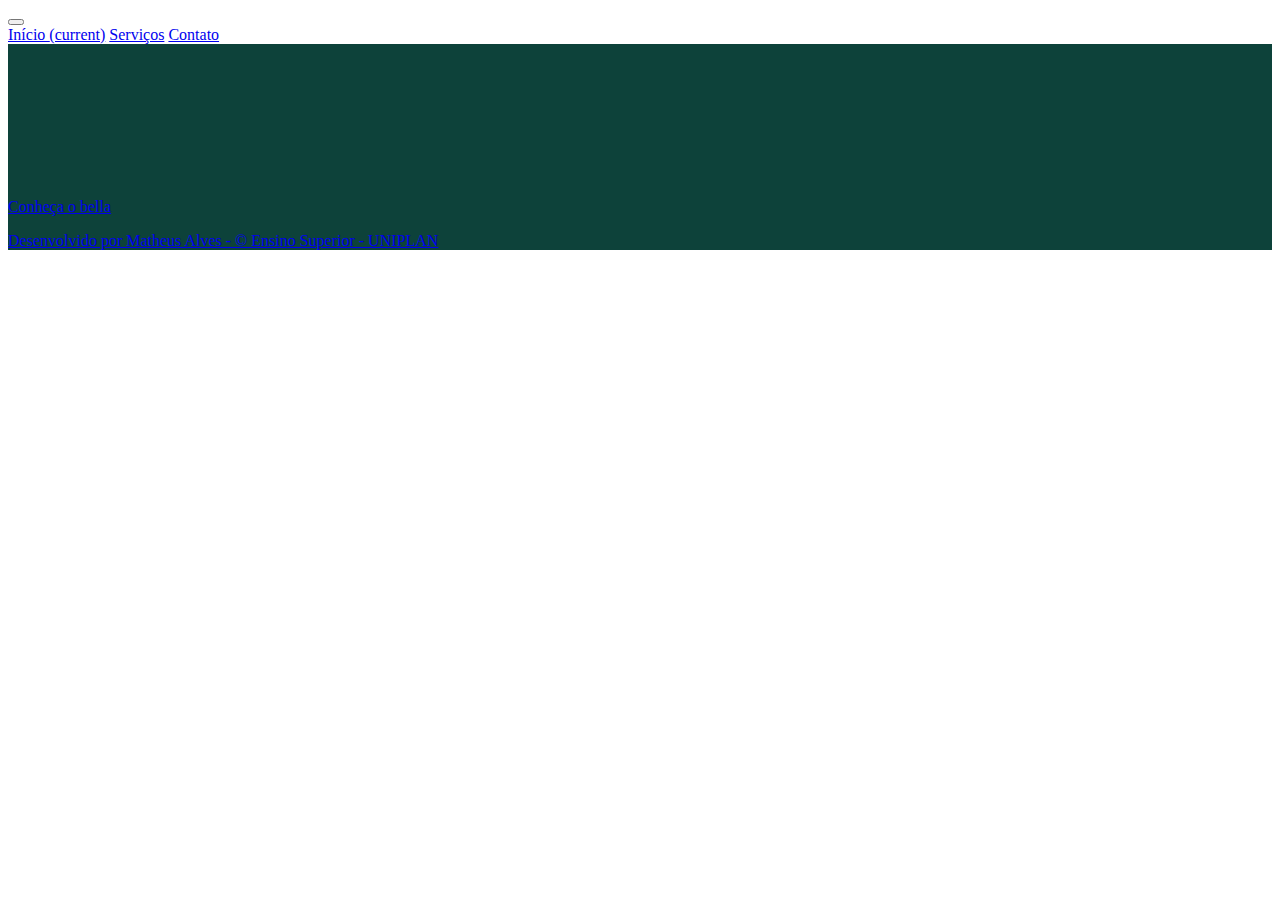
<file: index.html>
<!DOCTYPE html>
<html lang="pt-br">
   <head>
      <base href="https://bella-zen-spa-uniplan.netlify.app/">
      <!-- Meta tags Obrigatórias -->
      <meta charset="utf-8">
      <meta name="viewport" content="width=device-width, initial-scale=1, shrink-to-fit=no">
      <meta http-equiv="x-ua-compatible" content="ie=edge">
      <meta name="description" content="Bella zen | spa">
      <meta property="og:site_name" content="Bella zen | spa">
      <meta property="og:title" content="Bella zen | spa">
      <meta property="og:url" content="https://bella-zen-spa-uniplan.netlify.app/">
      <meta property="og:locale" content="pt_BR">
      <meta property="og:description" content="Bella zen!">
      <meta property="og:image" content="https://i.imgur.com/U8aqOG1.gif">
      <meta name="twitter:card" content="summary">
      <meta name="twitter:site" content="https://bella-zen-spa-uniplan.netlify.app/">
      <meta name="twitter:creator" content="#">
      <meta name="twitter:title" content="Bella zen">
      <meta name="twitter:description" content="Bella zen">
      <meta name="twitter:image" content="#">
      <meta name="theme-color" content="092f28">
      <!-- Bootstrap CSS -->
      <link rel="stylesheet" href="https://stackpath.bootstrapcdn.com/bootstrap/4.1.3/css/bootstrap.min.css" integrity="sha384-MCw98/SFnGE8fJT3GXwEOngsV7Zt27NXFoaoApmYm81iuXoPkFOJwJ8ERdknLPMO" crossorigin="anonymous">
      <link rel="stylesheet" href="style.css">
      <link rel="shortcut icon" href="https://i.imgur.com/U8aqOG1.gif">
      <title>Bella zen | spa </title>
   </head>
   <body>
      
      <header>
         <nav class="navbar fixed-top navbar-expand-lg navbar-dark bg-verde">
            <button class="navbar-toggler" type="button" data-toggle="collapse" data-target="#navbarNavAltMarkup" aria-controls="navbarNavAltMarkup" aria-expanded="false" aria-label="Toggle navigation">
            <span class="navbar-toggler-icon"></span>
            </button>
            <div class="collapse navbar-collapse align-content-center justify-content-center" id="navbarNavAltMarkup">
               <div class="navbar-nav">
                  <a class="nav-item nav-link active" href="#">Início <span class="sr-only">(current)</span></a>
                  <a class="nav-item nav-link" href="servicos.html">Serviços</a>
                  <a class="nav-item nav-link" href="contato.html">Contato</a>
               </div>
            </div>
         </nav>
      </header>

      <section id="tela-principal" style="background-color: #0d423a;">
         <video autoplay muted loop id="myVideo">
            <source src="bg.mp4" type="video/mp4">
         </video>
         <div id="sombra-efeito">
            <div class="container">
               <div class="conhecer-botao">
                  <a href="servicos.html" class="btn botao-personalizar">Conheça o bella</a>
               </div>
            </div>
            <footer>
               <div class="midias-sociais">
                  <p class="desenvolvedor text-center">
                     <a href="https://www.uniplandf.edu.br/">Desenvolvido por Matheus Alves -  © Ensino Superior - UNIPLAN</a>
                  </p>
               </div>
            </footer>
         </div>
      </section>
      <!-- JavaScript (Opcional) -->
      <!-- jQuery primeiro, depois Popper.js, depois Bootstrap JS -->
      <script src="https://code.jquery.com/jquery-3.3.1.slim.min.js" integrity="sha384-q8i/X+965DzO0rT7abK41JStQIAqVgRVzpbzo5smXKp4YfRvH+8abtTE1Pi6jizo" crossorigin="anonymous"></script>
      <script src="https://cdnjs.cloudflare.com/ajax/libs/popper.js/1.14.3/umd/popper.min.js" integrity="sha384-ZMP7rVo3mIykV+2+9J3UJ46jBk0WLaUAdn689aCwoqbBJiSnjAK/l8WvCWPIPm49" crossorigin="anonymous"></script>
      <script src="https://stackpath.bootstrapcdn.com/bootstrap/4.1.3/js/bootstrap.min.js" integrity="sha384-ChfqqxuZUCnJSK3+MXmPNIyE6ZbWh2IMqE241rYiqJxyMiZ6OW/JmZQ5stwEULTy" crossorigin="anonymous"></script>
   </body>
</html>
</file>
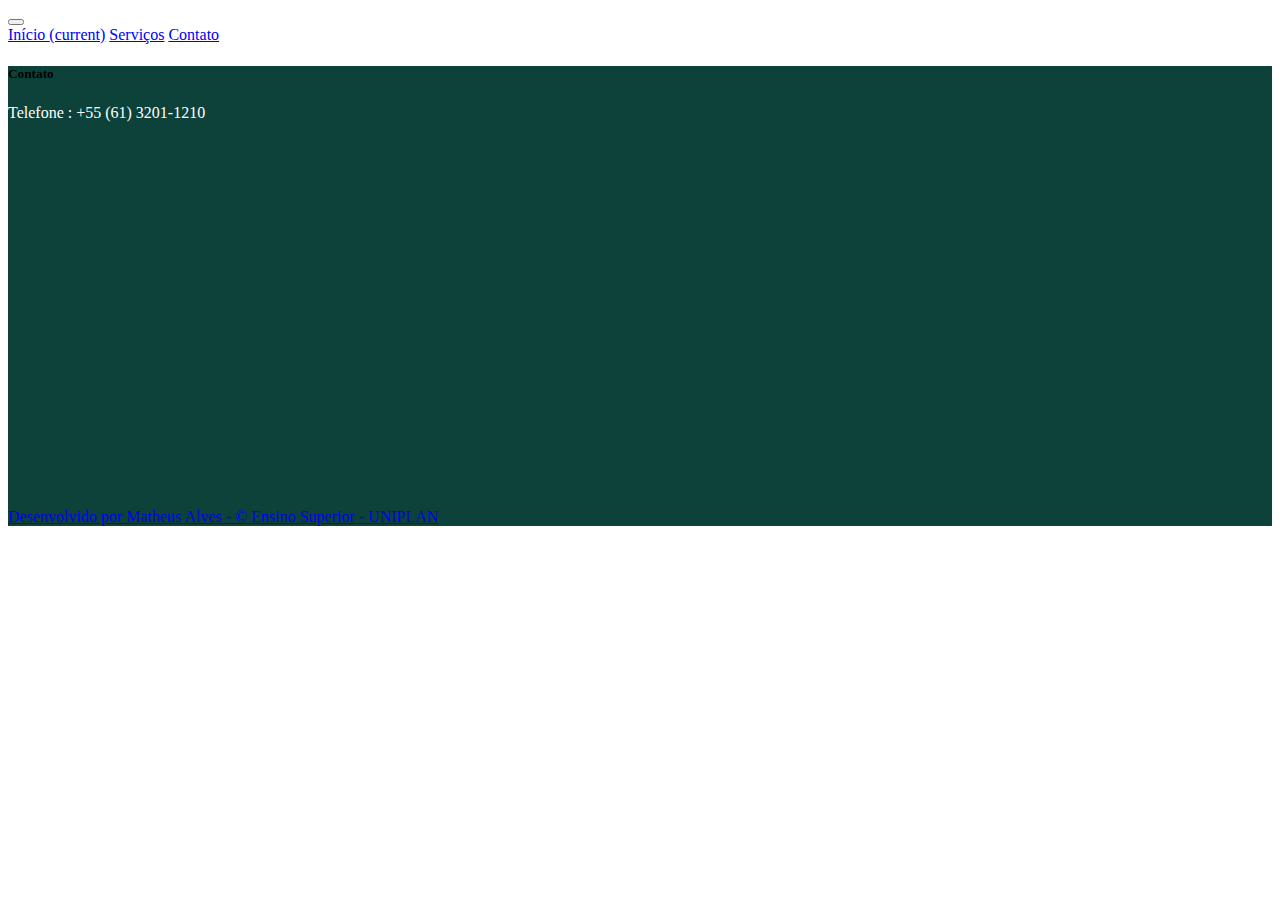
<file: contato.html>
<!DOCTYPE html>
<html lang="pt-br">
   <head>
      <base href="https://bella-zen-spa-uniplan.netlify.app/">
      <!-- Meta tags Obrigatórias -->
      <meta charset="utf-8">
      <meta name="viewport" content="width=device-width, initial-scale=1, shrink-to-fit=no">
      <meta http-equiv="x-ua-compatible" content="ie=edge">
      <meta name="description" content="Site Oficial do PlayDrop!!">
      <meta property="og:site_name" content="PlayDrop">
      <meta property="og:title" content="Login - PlayDrop">
      <meta property="og:url" content="https://playdrop.com.br">
      <meta property="og:locale" content="pt_BR">
      <meta property="og:description" content="Site Oficial do PlayDrop!!">
      <meta property="og:image" content="https://playdrop.com.br/assets/img/logo.png">
      <meta name="twitter:card" content="summary">
      <meta name="twitter:site" content="https://playdrop.com.br">
      <meta name="twitter:creator" content="#">
      <meta name="twitter:title" content="Login - PlayDrop">
      <meta name="twitter:description" content="Site Oficial do PlayDrop!!">
      <meta name="twitter:image" content="#">
      <meta name="theme-color" content="#f08000">
      <!-- Bootstrap CSS -->
      <link rel="stylesheet" href="https://stackpath.bootstrapcdn.com/bootstrap/4.1.3/css/bootstrap.min.css" integrity="sha384-MCw98/SFnGE8fJT3GXwEOngsV7Zt27NXFoaoApmYm81iuXoPkFOJwJ8ERdknLPMO" crossorigin="anonymous">
      <link rel="stylesheet" href="style.css">
      <link rel="shortcut icon" href="https://i.imgur.com/U8aqOG1.gif">
      <title>Bella zen | spa </title>
   </head>
   <body>

      <header>
         <nav class="navbar fixed-top navbar-expand-lg navbar-dark bg-verde">
            <button class="navbar-toggler" type="button" data-toggle="collapse" data-target="#navbarNavAltMarkup" aria-controls="navbarNavAltMarkup" aria-expanded="false" aria-label="Toggle navigation">
            <span class="navbar-toggler-icon"></span>
            </button>
            <div class="collapse navbar-collapse align-content-center justify-content-center" id="navbarNavAltMarkup">
               <div class="navbar-nav">
                  <a class="nav-item nav-link" href="index.html">Início <span class="sr-only">(current)</span></a>
                  <a class="nav-item nav-link" href="servicos.html">Serviços</a>
                  <a class="nav-item nav-link active" href="contato.html">Contato</a>
               </div>
            </div>
         </nav>
      </header>

      <section id="tela-principal" style="background-color: #0d423a;">
         <div id="sombra-efeito">
            <div class="container">
               <div class="row">
                  <div class="col-lg-12 d-flex align-content-center justify-content-center">
                     <div class="card card-contato bg-transparente">
                        <div class="card-body">
                           <div class="card-text">
                              <h5 class="card-title text-center text-white">Contato</h5>
                              <p class="card-text text-center text-white">
                                 <a href="tel:+55 (61)3201-1210" style="color:#ffff;text-decoration: none;">Telefone : +55 (61) 3201-1210</a>
                              </p>
                              <p class="card-text text-center text-white">
                                 <address>
                                    <iframe src="https://www.google.com/maps/embed?pb=!1m16!1m12!1m3!1d7676.576647398602!2d-48.028778525467004!3d-15.841436506087827!2m3!1f0!2f0!3f0!3m2!1i1024!2i768!4f13.1!2m1!1sAV.PAU%20BRASIL%20QUADRA%20205%20LT1%20SALA%20919%20EDIFICIO%20LE%20QUARTIER%20-%20%C3%81guas%20Claras%2C%20Bras%C3%ADlia%20-%20DF%2C%2071926-000!5e0!3m2!1spt-BR!2sbr!4v1631740890944!5m2!1spt-BR!2sbr" width="350px" height="350px" style="border:0;" allowfullscreen="" loading="lazy"></iframe>
                                 </address> 
                              </p>
                           </div>
                        </div>
                     </div>
                  </div>
               </div>
            </div>
            <footer>
               <div class="midias-sociais bg-verde">
                  <p class="desenvolvedor text-center">
                     <a href="https://www.uniplandf.edu.br/">Desenvolvido por Matheus Alves -  © Ensino Superior - UNIPLAN</a>
                  </p>
               </div>
            </footer>
         </div>
      </section>
      <!-- JavaScript (Opcional) -->
      <!-- jQuery primeiro, depois Popper.js, depois Bootstrap JS -->
      <script src="https://code.jquery.com/jquery-3.3.1.slim.min.js" integrity="sha384-q8i/X+965DzO0rT7abK41JStQIAqVgRVzpbzo5smXKp4YfRvH+8abtTE1Pi6jizo" crossorigin="anonymous"></script>
      <script src="https://cdnjs.cloudflare.com/ajax/libs/popper.js/1.14.3/umd/popper.min.js" integrity="sha384-ZMP7rVo3mIykV+2+9J3UJ46jBk0WLaUAdn689aCwoqbBJiSnjAK/l8WvCWPIPm49" crossorigin="anonymous"></script>
      <script src="https://stackpath.bootstrapcdn.com/bootstrap/4.1.3/js/bootstrap.min.js" integrity="sha384-ChfqqxuZUCnJSK3+MXmPNIyE6ZbWh2IMqE241rYiqJxyMiZ6OW/JmZQ5stwEULTy" crossorigin="anonymous"></script>
   </body>
</html>
</file>
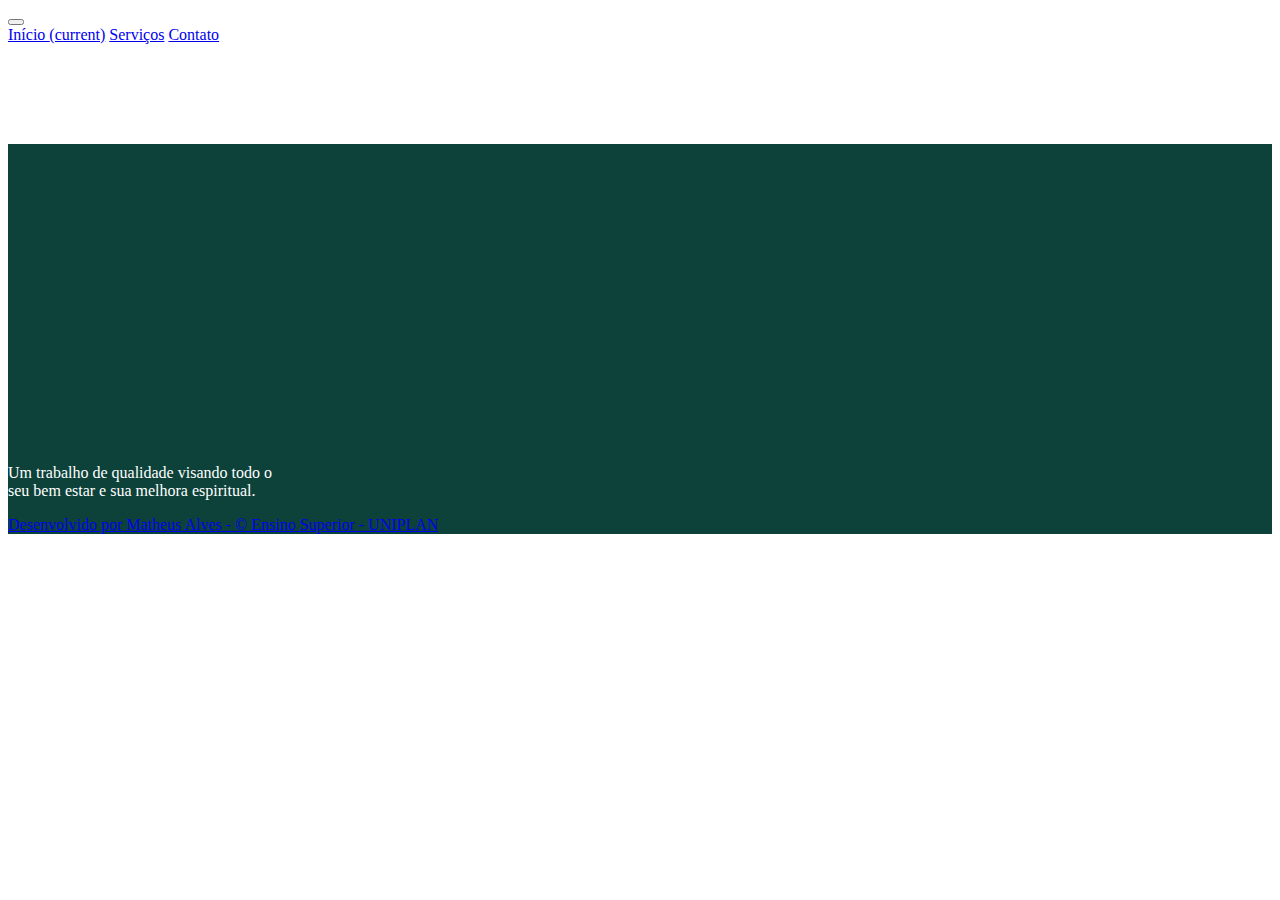
<file: servicos.html>
<!DOCTYPE html>
<html lang="pt-br">
   <head>
      <base href="https://bella-zen-spa-uniplan.netlify.app/">
      <!-- Meta tags Obrigatórias -->
      <meta charset="utf-8">
      <meta name="viewport" content="width=device-width, initial-scale=1, shrink-to-fit=no">
      <meta http-equiv="x-ua-compatible" content="ie=edge">
      <meta name="description" content="Bella zen | spa">
      <meta property="og:site_name" content="Bella zen | spa">
      <meta property="og:title" content="Bella zen | spa">
      <meta property="og:url" content="https://bella-zen-spa-uniplan.netlify.app/">
      <meta property="og:locale" content="pt_BR">
      <meta property="og:description" content="Bella zen!">
      <meta property="og:image" content="https://i.imgur.com/U8aqOG1.gif">
      <meta name="twitter:card" content="summary">
      <meta name="twitter:site" content="https://bella-zen-spa-uniplan.netlify.app/">
      <meta name="twitter:creator" content="#">
      <meta name="twitter:title" content="Bella zen">
      <meta name="twitter:description" content="Bella zen">
      <meta name="twitter:image" content="#">
      <meta name="theme-color" content="#092f28">
      <!-- Bootstrap CSS -->
      <link rel="stylesheet" href="https://stackpath.bootstrapcdn.com/bootstrap/4.1.3/css/bootstrap.min.css" integrity="sha384-MCw98/SFnGE8fJT3GXwEOngsV7Zt27NXFoaoApmYm81iuXoPkFOJwJ8ERdknLPMO" crossorigin="anonymous">
      <link rel="stylesheet" href="style.css">
      <link rel="shortcut icon" href="https://i.imgur.com/U8aqOG1.gif">
      <title>Bella zen | spa </title>
   </head>
   <body>

      <header>
         <nav class="navbar fixed-top navbar-expand-lg navbar-dark bg-verde">
            <button class="navbar-toggler" type="button" data-toggle="collapse" data-target="#navbarNavAltMarkup" aria-controls="navbarNavAltMarkup" aria-expanded="false" aria-label="Toggle navigation">
            <span class="navbar-toggler-icon"></span>
            </button>
            <div class="collapse navbar-collapse align-content-center justify-content-center" id="navbarNavAltMarkup">
               <div class="navbar-nav">
                  <a class="nav-item nav-link" href="index.html">Início <span class="sr-only">(current)</span></a>
                  <a class="nav-item nav-link active" href="servicos.html">Serviços</a>
                  <a class="nav-item nav-link" href="contato.html">Contato</a>
               </div>
            </div>
         </nav>
      </header>

      <section id="tela-principal" style="background-color: #0d423a;">
         <div id="sombra-efeito">
            <div class="container">
               <div class="row">
                  <div class="col-lg-12 d-flex align-content-center justify-content-center">
                     <div class="card card-servico" style="width: 18rem; margin-top: 100px;background-color: #17bb8d00;">
                        <video autoplay muted loop style="height: 300px; object-fit: cover;">
                           <source src="bg-1.mp4" type="video/mp4">
                        </video>
                        <div class="card-body">
                          <p class="card-text text-justify" style="color:#ffff;">Um trabalho de qualidade visando todo o seu bem estar e sua melhora espiritual.</p>
                        </div>
                      </div>
                  </div>
               </div>
            </div>
            <footer>
               <div class="midias-sociais bg-verde">
                  <p class="desenvolvedor text-center">
                     <a href="https://www.uniplandf.edu.br/">Desenvolvido por Matheus Alves -  © Ensino Superior - UNIPLAN</a>
                  </p>
               </div>
            </footer>
         </div>
      </section>
      <!-- JavaScript (Opcional) -->
      <!-- jQuery primeiro, depois Popper.js, depois Bootstrap JS -->
      <script src="https://code.jquery.com/jquery-3.3.1.slim.min.js" integrity="sha384-q8i/X+965DzO0rT7abK41JStQIAqVgRVzpbzo5smXKp4YfRvH+8abtTE1Pi6jizo" crossorigin="anonymous"></script>
      <script src="https://cdnjs.cloudflare.com/ajax/libs/popper.js/1.14.3/umd/popper.min.js" integrity="sha384-ZMP7rVo3mIykV+2+9J3UJ46jBk0WLaUAdn689aCwoqbBJiSnjAK/l8WvCWPIPm49" crossorigin="anonymous"></script>
      <script src="https://stackpath.bootstrapcdn.com/bootstrap/4.1.3/js/bootstrap.min.js" integrity="sha384-ChfqqxuZUCnJSK3+MXmPNIyE6ZbWh2IMqE241rYiqJxyMiZ6OW/JmZQ5stwEULTy" crossorigin="anonymous"></script>
   </body>
</html>
</file>
<file: style.css>
@import url('https://fonts.googleapis.com/css2?family=Anonymous+Pro:ital,wght@0,700;1,400;1,700&display=swap');
*{ 
    margin: 0;
    padding: 0;
    box-sizing: border-box;
    overflow-x:hidden;
}
.bg-transparente {
    background-color: #17bb8d12;
}

.bg-verde {
    background-color: #092f28;
}

#tela-principal {
    background-color: #062e2d;
}

#sombra-efeito {
    background-color: rgba(0, 0, 0, 0.445);
    height: 100vh;
}

.conhecer-botao {
    position: absolute;
    display: flex;
    justify-content: center;
    align-items: center;
    top: 125px;
    left: 0;
    right: 0;
    bottom: 0;
    font-family: 'Anonymous Pro', monospace;

}

.botao-personalizar {
    color: #ffff;
    padding: 10px 25px;
    background-image: linear-gradient(to right, #0d423a, #18c594, #0d423a);
    border:none;
    background-size: 200%;
    font-size: 1.2rem;
    outline: none;
    border-radius: 25px;
    cursor: pointer;
    transition: .5s;
}

.botao-personalizar a {
    text-decoration: none;
}

.botao-personalizar:hover {
    color: #ffff;
    background-position: right;
}

.midias-sociais {
    position: absolute;
    width: 100%;
    height: 50px;
    bottom: 0;
}

.desenvolvedor {
    margin-top: 10px;
    text-align: center;
}

.desenvolvedor a {
    text-decoration: none;
    color: #ffff;
}
#myVideo {
    position: fixed;
    width: 100%;
    height: auto;
    /* top: 125px; */
    left: 0;
    right: 0;
    bottom: 0;
  }

  .card-servico {
      cursor: pointer;
      transition: all 0.2s;
  }

  .card-servico:hover {
      transform: scale(0.9);
  }

  @media only screen and (max-width: 600px) {
    #myVideo {
        position: fixed;
        width: 100%;
        height: auto;
        top: 125px;
        left: 0;
        right: 0;
        bottom: 0;
      }

      #sombra-efeito {
        position: relative;
        background-color: rgba(0, 0, 0, 0.445);
        /* height: 100vh; */
    }
  }
  
  @media only screen and (min-width:321px) and (max-width:768px) {
    #myVideo {
        position: fixed;
        width: 100%;
        height: auto;
        top: 200px;
        left: 0;
        right: 0;
        bottom: 0;
      }

      #sombra-efeito {
        position: relative;
        background-color: rgba(0, 0, 0, 0.445);
        /* height: 100vh; */
    }
  }
  
  @media only screen and (min-width:769px) {
    /* #myVideo {
        position: fixed;
        width: 100%;
        height: auto;
        top: 230px;
        left: 0;
        right: 0;
        bottom: 0;
      } */
  }

  .card-contato {
      width: 350px;
      height: 350px;
      margin-top: 100px;
  }
</file>
